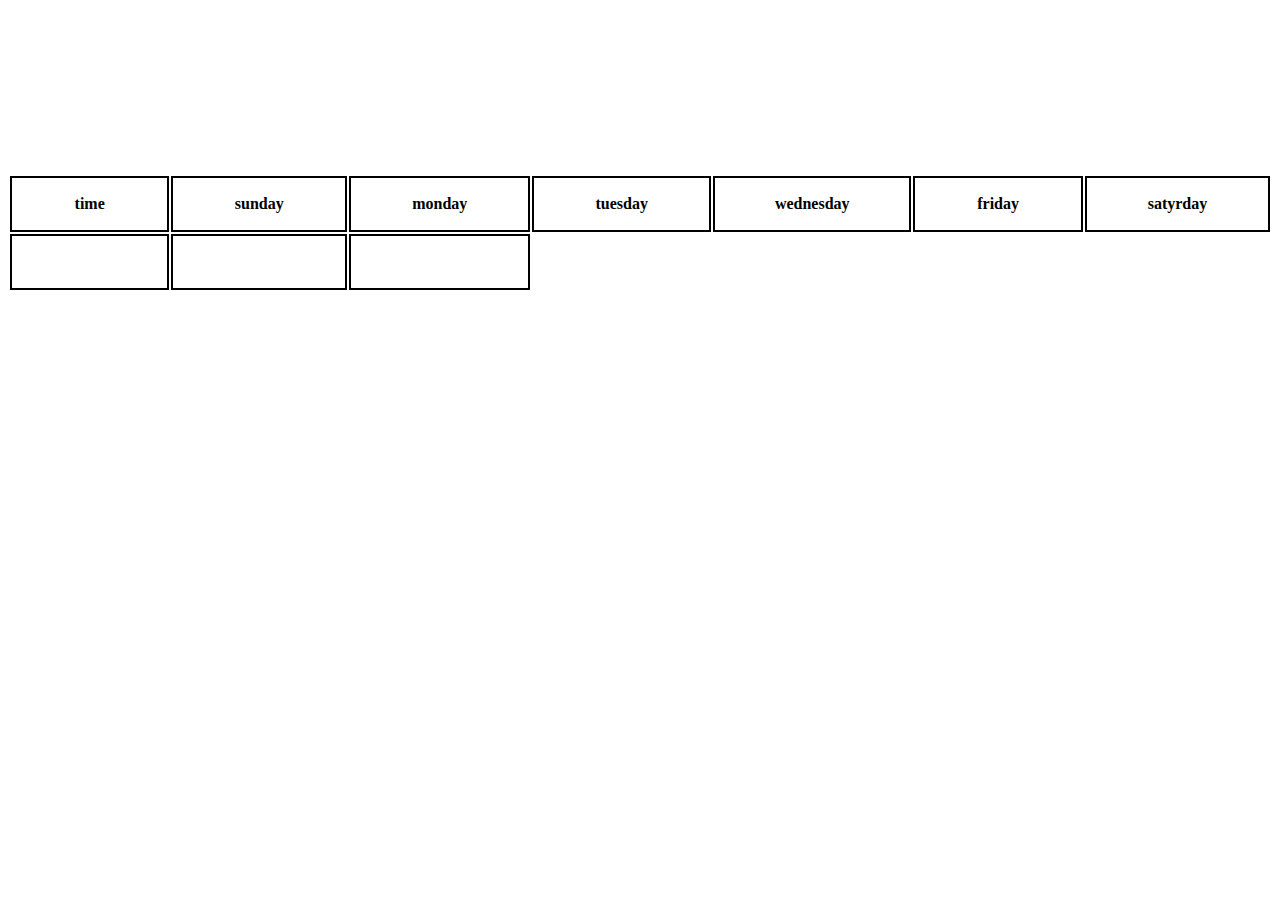
<file: new.html>
<!DOCTYPE html>
<html lang="en">
<head>
    <meta charset="UTF-8">
    <meta name="viewport" content="width=device-width, initial-scale=1.0">
    <title>time-table</title>
</head>
<body background="https://thumbs.dreamstime.com/b/school-timetable-class-schedule-template-blackboard-framed-colored-pencils-school-timetable-class-schedule-template-151692636.jpg">
    <style>
        h1{
            font-family: cursive;
            color: white;
            text-align: center;
            font-size: 70px;
        }
        body{
            background-repeat: no-repeat;
            background-size: 1250px;
        }
        table th,td{
            height: 50px;
            width: 1000px;
            border: 2px solid;
            color: black;
            text-align: center;
            background: url('https://img.freepik.com/free-photo/white-marble-patterned-product-background_53876-110772.jpg');
        }
    </style>
    <h1>School timetable</h1>
    <table>
    <tr>
        <th>time</th>
        <th>sunday</th>
        <th>monday</th>
        <th>tuesday</th>
        <th>wednesday</th>
        <th>friday</th>
        <th>satyrday</th>
    </tr>
    <tr>
        <td></td>
        <td></td>
        <td></td>
    </tr>

    </table>
    
</body>
</html>
</file>
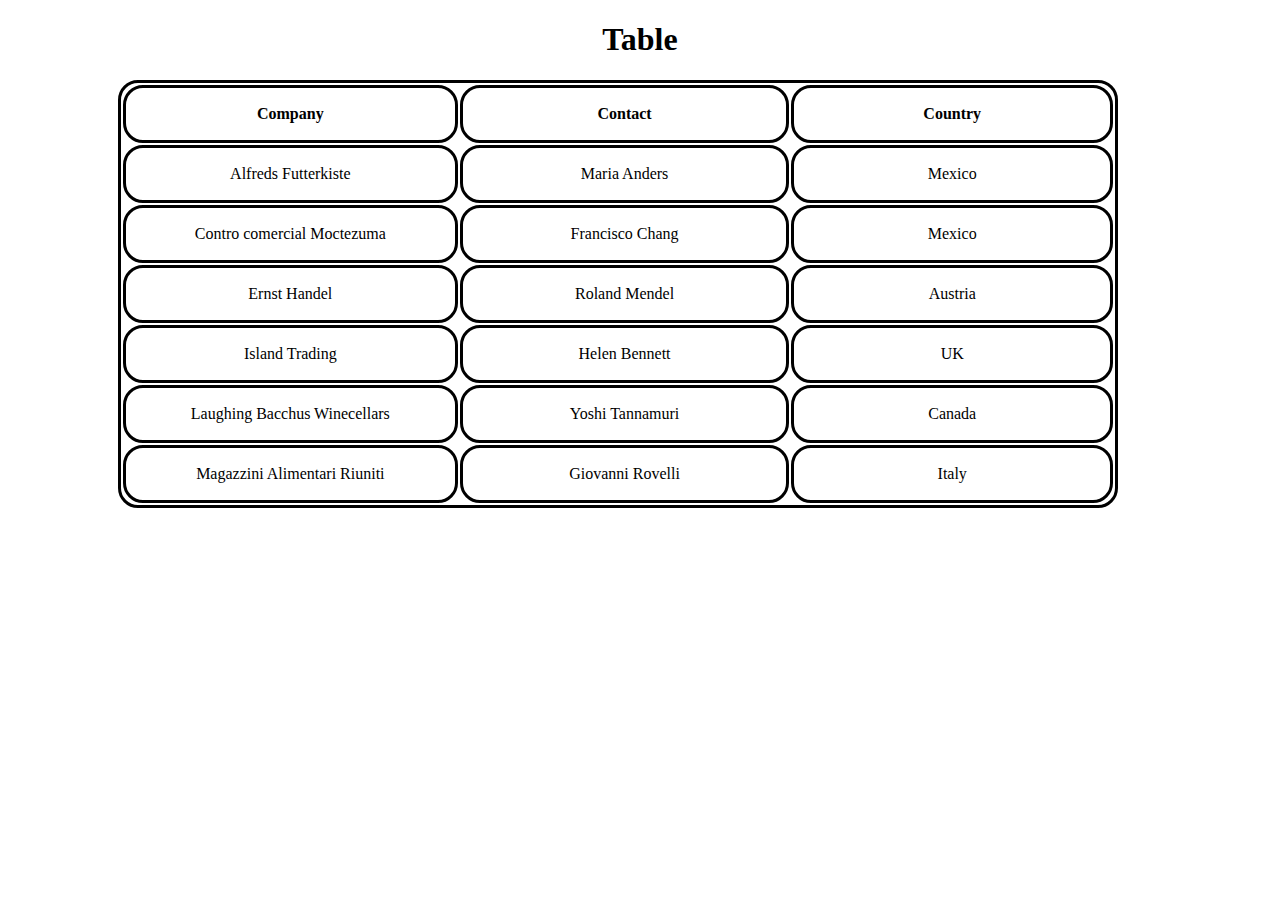
<file: table.html>
<!DOCTYPE html>
<html lang="en">
<head>
    <meta charset="UTF-8">
    <meta name="viewport" content="width=device-width, initial-scale=1.0">
    <title>Table</title>
</head>
<body>
    <style>
        table,th,td{
            height: 50px;
            width: 1000px;
            border: 3px solid;
            color: black;
            text-align: center;
            background: url('https://img.freepik.com/free-photo/white-marble-patterned-product-background_53876-110772.jpg');
            background-repeat: no-repeat;
            background: cover;
            margin-left: 110px;
            border-radius: 20px;
        }
        h1{
            text-align: center;
        }
        
        
    </style>
    <h1><strong>Table</strong></h1>
    <table>
    <tr>
        <th><b>Company</b></th>
        <th><b>Contact</b></th>
        <th><b>Country</b></th>
    </tr>
    <tr>
        <td>Alfreds Futterkiste</td>
        <td>Maria Anders</td>
        <td>Mexico</td>
    </tr>
    <tr>
        <td>Contro comercial Moctezuma</td>
        <td>Francisco Chang</td>
        <td>Mexico</td>
    </tr>
    <tr>
        <td>Ernst Handel</td>
        <td>Roland Mendel</td>
        <td>Austria</td>
    </tr>
    <tr>
        <td>Island Trading</td>
        <td>Helen Bennett</td>
        <td>UK</td>
    </tr>
    <tr>
        <td>Laughing Bacchus Winecellars</td>
        <td>Yoshi Tannamuri</td>
        <td>Canada</td>
    </tr>
    <tr>
        <td>Magazzini Alimentari Riuniti</td>
        <td>Giovanni Rovelli</td>
        <td>Italy</td>
    </tr>
    </table>
</html>
</file>
